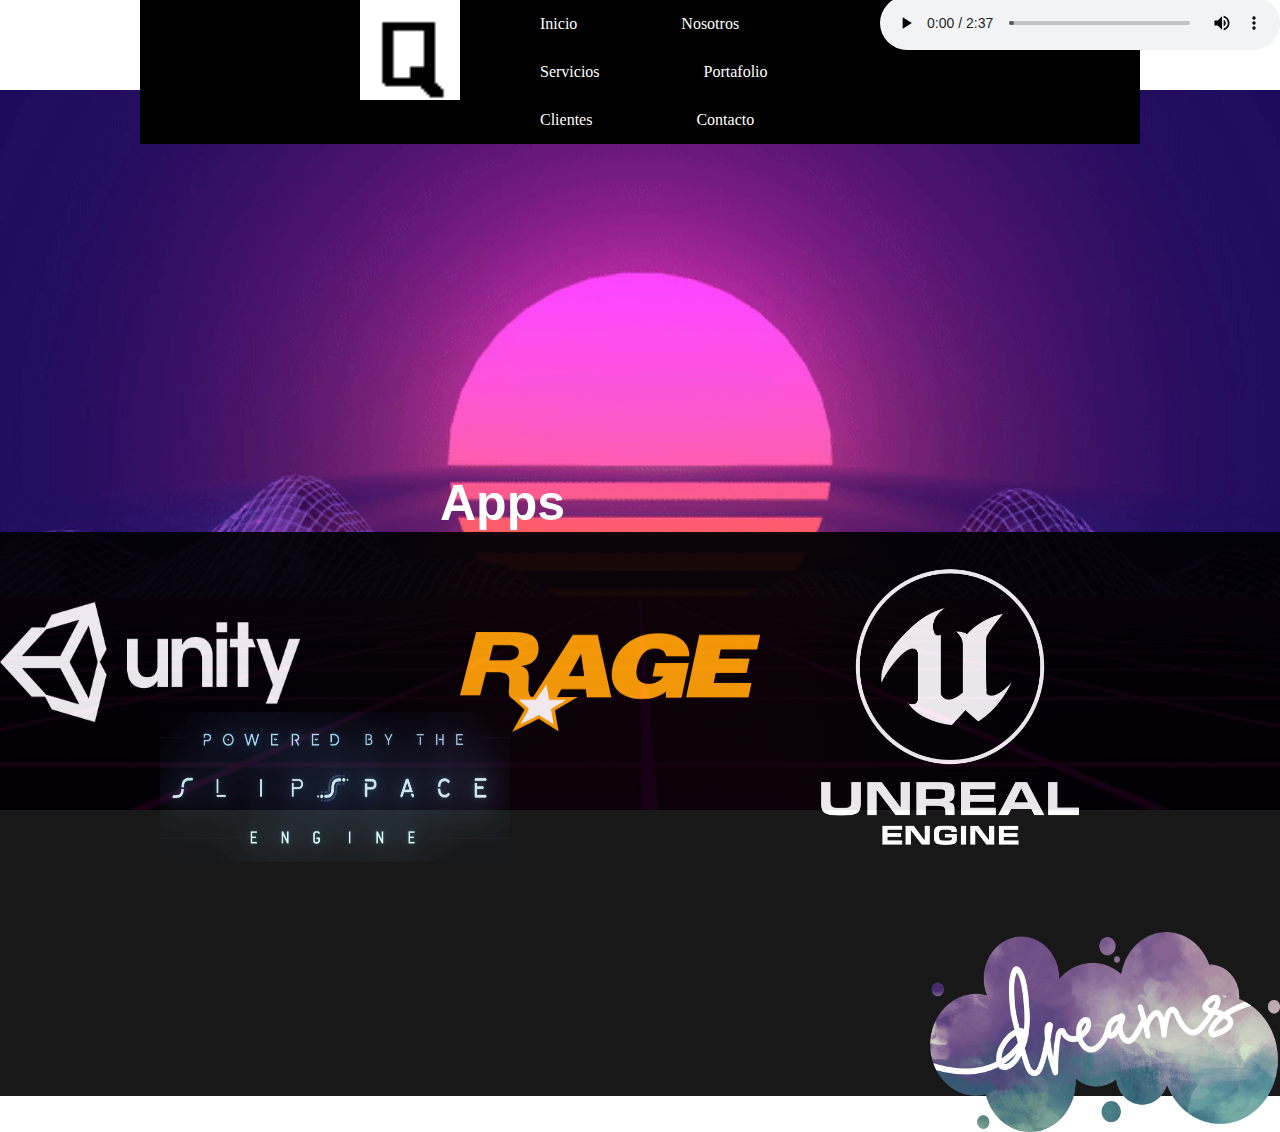
<file: Apps.html>
<!DOCTYPE html>
<html lang="en">
<head>
	<meta http-equiv="content-type" content="Text-html"; charset="utf-8"/>
	<meta name=description content="Quetzware"/>
	<meta name=author content="Juan Luis Parra Camarena"/>
	<title> Apps </title>
	<link rel="stylesheet" type="text/css" href="Estilos/Estilo_Apps.css"/>
</head>
<body>

	<audio controls>
    <source src="Audio/RONINCLOUD - Grey.mp3" autoplay="true" type="audio/mpeg">
    </audio>

	<img class="Logotipo" src="Imágenes/Quetzware.png">


	<header>
		<nav class="navegacion">
			<ul class="menu">
				<li><a href="Index.html">Inicio</a></li>
				<li><a href="Nosotros.html">Nosotros</a></li>
				<li><a href="#">Servicios</a>
					<ul class="submenu">
						<li><a href="#">Hecho Con Quetzware</a></li>
						<li><a href="#">Tutoriales</a></li>
						<li><a href="#">Descargas</a></li>
					</ul>
				</li>
				<li><a href="#">Portafolio</a>
					<ul class="submenu">
						<li><a href="SitiosWeb.html">Sitos Web</a></li>
						<li><a href="Apps.html">Apps</a></li>
					</ul>
				</li>
				<li><a href="#">Clientes</a></li>
				<li><a href="Contacto.html">Contacto</a></li>
			</ul>
		</nav>
	</header>

	<h1> Apps </h1>

	<section class="ÁreaApps">
		<img class="UnityLogo" src="Imágenes/UnityLogo.png">
		<img class="RAGELogo" src="Imágenes/Rockstar_Advanced_Game_Engine_Logo.svg.png">
		<img class="UELogo" src="Imágenes/icazual-com-unreal-engine-logo-black-11563508503dwgh7n0xj1.png">
		<img class="DreamLogo" src="Imágenes/kindpng_4474919.png">
		<img class="SlipspaceLogo" src="Imágenes/Slipspace_Engine_logo.png">
		
	</section>

</body>
</html>
</file>
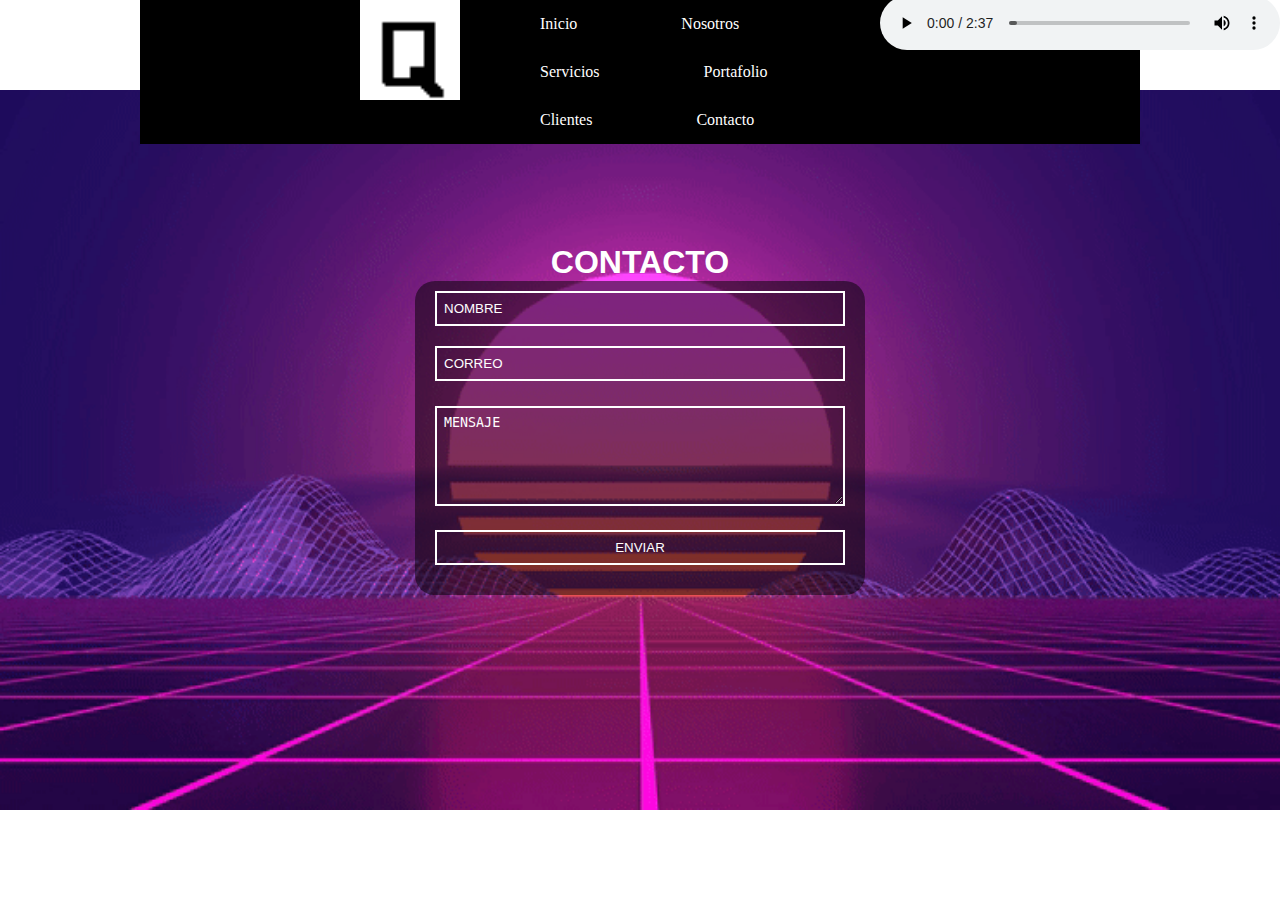
<file: Contacto.html>
<!DOCTYPE html>
<html lang="en">
<head>
	<meta http-equiv="content-type" content="Text-html"; charset="utf-8"/>
	<meta name=description content="Quetzware"/>
	<meta name=author content="Juan Luis Parra Camarena"/>
	<title> Quetzware (Contacto) </title>
	<link rel="stylesheet" type="text/css" href="Estilos/Estilo_Contacto.css"/>
</head>
<body>

	<audio controls>
    <source src="Audio/RONINCLOUD - Grey.mp3" autoplay="true" type="audio/mpeg">
    </audio>

	<img class="Logotipo" src="Imágenes/Quetzware.png">


	<header>
		<nav class="navegacion">
			<ul class="menu">
				<li><a href="Index.html">Inicio</a></li>
				<li><a href="Nosotros.html">Nosotros</a></li>
				<li><a href="#">Servicios</a>
					<ul class="submenu">
						<li><a href="#">Hecho Con Quetzware</a></li>
						<li><a href="#">Tutoriales</a></li>
						<li><a href="#">Descargas</a></li>
					</ul>
				</li>
				<li><a href="">Portafolio</a>
					<ul class="submenu">
						<li><a href="SitiosWeb.html">Sitos Web</a></li>
						<li><a href="Apps.html">Apps</a></li>
					</ul>
				</li>
				<li><a href="#">Clientes</a></li>
				<li><a href="#">Contacto</a></li>
			</ul>
		</nav>
	</header>

	<center>
		<h1> CONTACTO </h1>
		<form method="post" action="Enviar.php">
			<input type="text" name="nombre" placeholder="NOMBRE">
				<input type="email" name="email" placeholder="CORREO">
					<textarea type="text" name="mensaje" placeholder="MENSAJE"></textarea>
					<input id="pointer" type="submit" value="ENVIAR">
		</form>
	</center>



	</body>
</html>
</file>
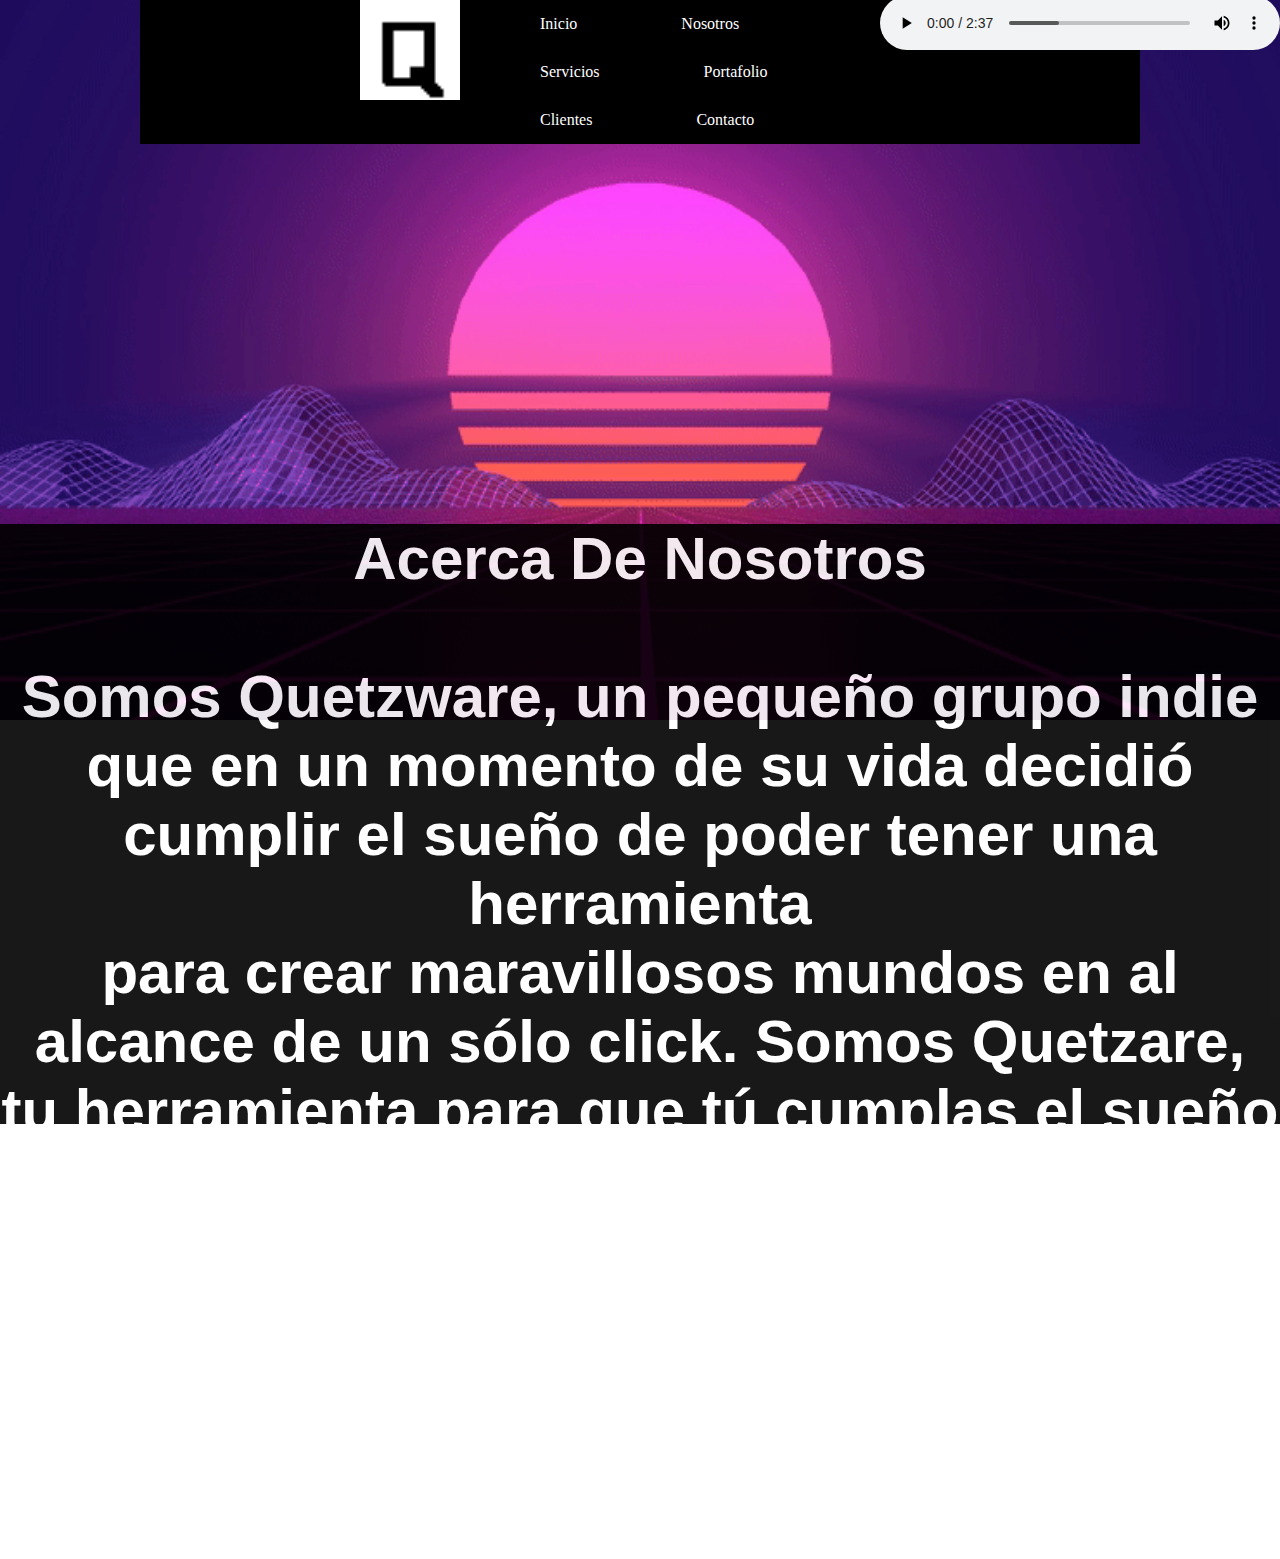
<file: Nosotros.html>
<!DOCTYPE html>
<html lang="en">
<head>
	<meta http-equiv="content-type" content="Text-html"; charset="utf-8"/>
	<meta name=description content="Quetzware"/>
	<meta name=author content="Juan Luis Parra Camarena"/>
	<title> Quetzware </title>
	<link rel="stylesheet" type="text/css" href="Estilos/Estilo_Nosotros.css"/>
</head>
<body>

	<audio controls>
    <source src="Audio/RONINCLOUD - Grey.mp3" autoplay="true" type="audio/mpeg">
    </audio>

	<img class="Logotipo" src="Imágenes/Quetzware.png">


	<header>
		<nav class="navegacion">
			<ul class="menu">
				<li><a href="Index.html">Inicio</a></li>
				<li><a href="#">Nosotros</a></li>
				<li><a href="#">Servicios</a>
					<ul class="submenu">
						<li><a href="#">Hecho Con Quetzware</a></li>
						<li><a href="#">Tutoriales</a></li>
						<li><a href="#">Descargas</a></li>
					</ul>
				</li>
				<li><a href="#">Portafolio</a>
					<ul class="submenu">
						<li><a href="SitiosWeb.html">Sitos Web</a></li>
						<li><a href="Apps.html">Apps</a></li>
					</ul>
				</li>
				<li><a href="#">Clientes</a></li>
				<li><a href="Contacto.html">Contacto</a></li>
			</ul>
		</nav>
	</header>	

	<section class="PresentacionNosotros">
		<h1>Acerca De Nosotros <br> <br> Somos Quetzware, un pequeño grupo indie que en un momento de su vida decidió cumplir el sueño de poder tener una herramienta <br> para crear maravillosos mundos en al alcance de un sólo click. Somos Quetzare, tu herramienta para que tú cumplas el sueño que siempre rondaba en tu mente de poder crear tu primer videojuego. <br> <br> <br> Y bien, ¿Qué estás esperando? ¡Ve a desarrollar tu juego ahora mismo!</h1>
	</section>
</body>
</html>
</file>
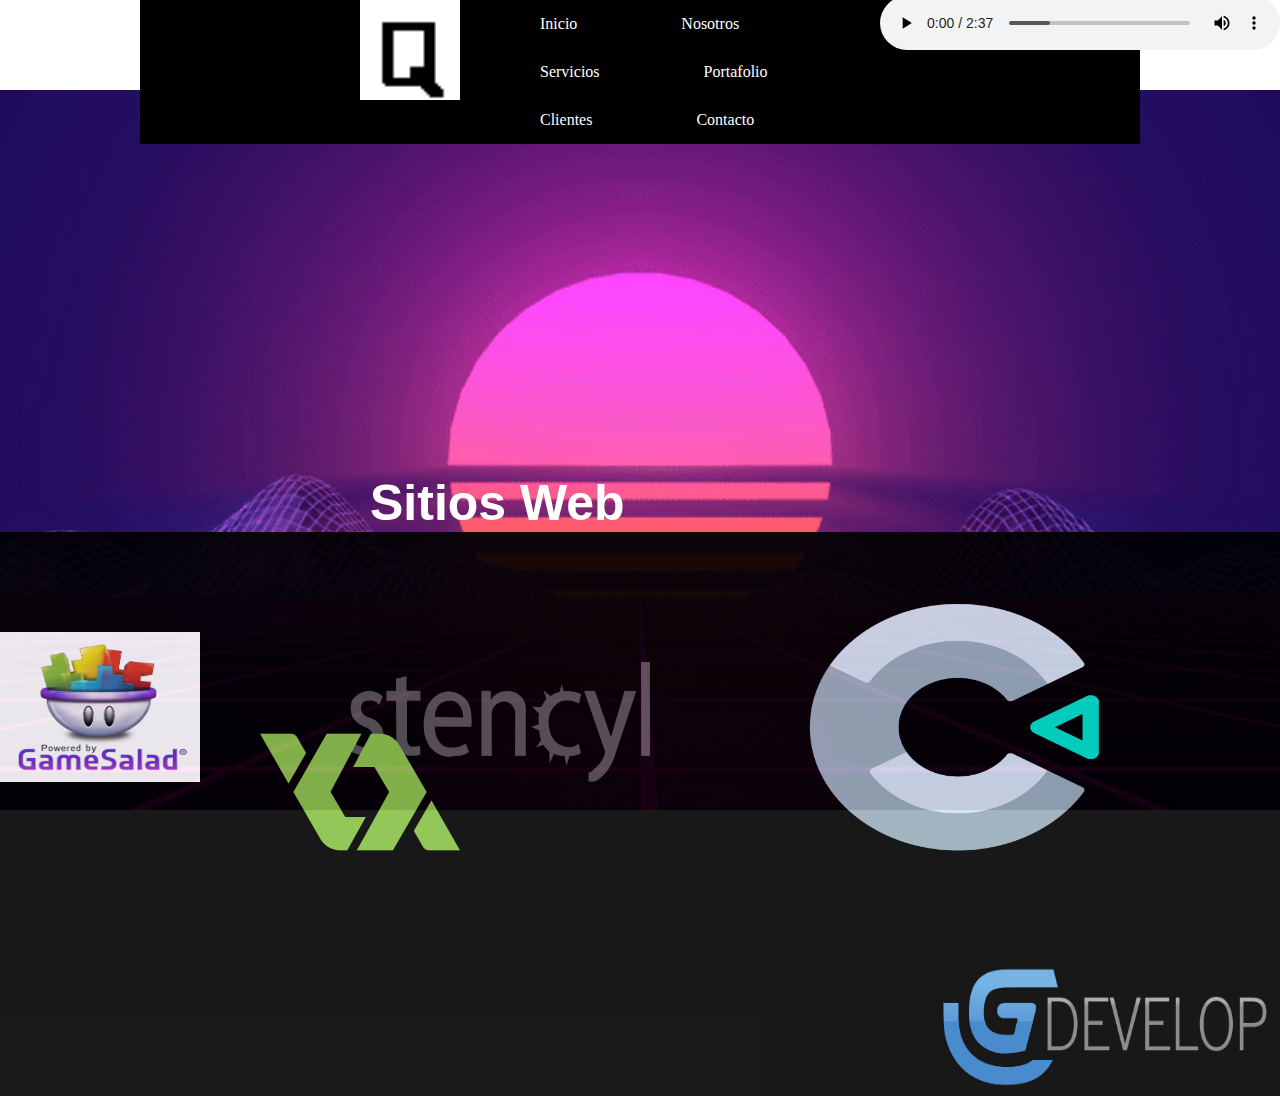
<file: SitiosWeb.html>
<!DOCTYPE html>
<html lang="en">
<head>
	<meta http-equiv="content-type" content="Text-html"; charset="utf-8"/>
	<meta name=description content="Quetzware"/>
	<meta name=author content="Juan Luis Parra Camarena"/>
	<title> Sitios Web </title>
	<link rel="stylesheet" type="text/css" href="Estilos/Estilo_SitiosWeb.css"/>
</head>
<body>

	<audio controls>
    <source src="Audio/RONINCLOUD - Grey.mp3" autoplay="true" type="audio/mpeg">
    </audio>

	<img class="Logotipo" src="Imágenes/Quetzware.png">


	<header>
		<nav class="navegacion">
			<ul class="menu">
				<li><a href="Index.html">Inicio</a></li>
				<li><a href="Nosotros.html">Nosotros</a></li>
				<li><a href="#">Servicios</a>
					<ul class="submenu">
						<li><a href="#">Hecho Con Quetzware</a></li>
						<li><a href="#">Tutoriales</a></li>
						<li><a href="#">Descargas</a></li>
					</ul>
				</li>
				<li><a href="#">Portafolio</a>
					<ul class="submenu">
						<li><a href="SitiosWeb.html">Sitos Web</a></li>
						<li><a href="Apps.html">Apps</a></li>
					</ul>
				</li>
				<li><a href="#">Clientes</a></li>
				<li><a href="Contacto.html">Contacto</a></li>
			</ul>
		</nav>
	</header>

	<h1> Sitios Web </h1>

	<section class="ÁreaSW">
		<img class="GameSaladLogo" src="Imágenes/1_EgacjT_GV56_f34NboXfbQ.jpeg">
		<img class="StencylLogo" src="Imágenes/1200px-Stencyl_logotype.svg.png">
		<img class="ConstructLogo" src="Imágenes/1701px-Construct_3_Logo.svg.png">
		<img class="GDevelopLogo" src="Imágenes/GD-logo-big.png">
		<img class="GameMakerLogo" src="Imágenes/pngwing.com.png">
	</section>

	</body>
</html>
</file>
<file: Estilos/Estilo_Apps.css>
*{
	margin: 0;
	padding: 0;
	-webkit-box-sizing: border-box;
	-moz-box-sizing: border-box;
	box-sizing: border-box;
}

body{
	background-image: url(../Estilos/BackWave.gif);
	background-repeat: no-repeat;
	background-size: 100%;
	background-position: center;
    background-attachment: fixed;
}

header{
	width: 100%;
	margin-top: -30px;
}

.navegacion{
	width: 1000px;
	margin: 30px auto;
	background: #000000;
}

.navegacion ul{
	list-style: none;
}

.menu > li{
	position: relative;
	display: inline-block;
}

.menu > li > a{
	display: block;
	padding: 15px 20px;
	padding-left: 80px;
	color: #FFFFFF;
	font-family: 'Open sans';
	text-decoration: none;
}

.menu li a:hover{
	color: #CE7D35;
	transition: all .3s;
}

/* Submenu*/

.submenu{
	position: absolute;
	background: #333333;
	width: 60%;
	visibility: hidden;
	opacity: 0;
	transition: opacity 1.5s;
	margin-left: 65px;
}

.submenu li a{
	display: block;
	padding: 15px;
	color: #fff;
	font-family: 'Open sans';
	text-decoration: none;
}

.menu li:hover .submenu{
	visibility: visible;
	opacity: 1;
}

.Logotipo{
	height: 100px;
	width: 100px;
	float: left;
	margin-left: 360px;
}

/* Audio */

audio{
	float: right;
	height: 100px;
	width: 400px;
	margin-top: -50px;
}

h1{
	float: left;
	margin-left: 440px;
	margin-top: 300px;
	color: #FFFFFF;
	font-family: arial;
	font-size: 50px;
}

.ÁreaApps{
	float: left;
	background-color: #000000;
	height: 564PX;
	width: 100%;
	opacity: 0.9;
}

/* Imágenes */

.UnityLogo{

	height: 120px;
	width: 300px;
	float: left;
	margin-top: 70px;

}

.RAGELogo{

	height: 100px;
	width: 300px;
	float: left;
	margin-left: 160px;
	margin-top: 100px;
}

.UELogo{

	height: 350px;
	width: 300px;
	float: left;
	margin-left: 40px;
}

.DreamLogo{

	height: 200px;
	width: 350px;
	float: right;
	margin-top: 50px;


}

.SlipspaceLogo{

	height: 150px;
	width: 350px;
	float: right;
	margin-right: 420px;
	margin-top: -170px;


}
</file>
<file: Estilos/Estilo_Contacto.css>
*{
	margin: 0;
	padding: 0;
	-webkit-box-sizing: border-box;
	-moz-box-sizing: border-box;
	box-sizing: border-box;
}

body{
	background-image: url(../Estilos/BackWave.gif);
	background-repeat: no-repeat;
	background-size: 100%;
	background-position: center;
    background-attachment: fixed;
}

header{
	width: 100%;
	margin-top: -30px;
}

.navegacion{
	width: 1000px;
	margin: 30px auto;
	background: #000000;
}

.navegacion ul{
	list-style: none;
}

.menu > li{
	position: relative;
	display: inline-block;
}

.menu > li > a{
	display: block;
	padding: 15px 20px;
	padding-left: 80px;
	color: #FFFFFF;
	font-family: 'Open sans';
	text-decoration: none;
}

.menu li a:hover{
	color: #CE7D35;
	transition: all .3s;
}

/* Submenu*/

.submenu{
	position: absolute;
	background: #333333;
	width: 60%;
	visibility: hidden;
	opacity: 0;
	transition: opacity 1.5s;
	margin-left: 65px;
}

.submenu li a{
	display: block;
	padding: 15px;
	color: #fff;
	font-family: 'Open sans';
	text-decoration: none;
}

.menu li:hover .submenu{
	visibility: visible;
	opacity: 1;
}

.Logotipo{
	height: 100px;
	width: 100px;
	float: left;
	margin-left: 360px;
}

/* Audio */

audio{
	float: right;
	height: 100px;
	width: 400px;
	margin-top: -50px;
}

/* Formulario */

form{
	width: 450px;
	margin: auto;
	background: rgba(0,0,0,0.5);
	padding: 10px 20px;
	box-sizing: border-box;
	border-radius: 20px;
}

h1{
	color: #FFFFFF;
	margin-top: 100px;
	font-family: arial;
}

input{
	width: 300px;
	height: 35px;
}

textarea{
	max-height: 200px;
	min-height: 100px;
	max-width: 100%;
	width: 600px;
	height: 70px;
	margin-top: 5px;
}

input, textarea{
	width: 100%;
	margin-bottom: 20px;
	padding: 7px;
	box-sizing: border-box;
	background: transparent;
	border: solid 2px #FFFFFF;
	color: #FFFFFF;
}

input[type=submit]{
	color: #FFFFFF;
}

::-webkit-input-placeholder{
	color: #FFFFFF;
}

#pointer{
	cursor: pointer;
}
</file>
<file: Estilos/Estilo_Nosotros.css>
*{
	margin: 0;
	padding: 0;
	-webkit-box-sizing: border-box;
	-moz-box-sizing: border-box;
	box-sizing: border-box;
}

body{
	background-image: url(../Estilos/BackWave.gif);
	background-repeat: no-repeat;
	background-size: 100%;
}

header{
	width: 100%;
	margin-top: -30px;
}

.navegacion{
	width: 1000px;
	margin: 30px auto;
	background: #000000;
}

.navegacion ul{
	list-style: none;
}

.menu > li{
	position: relative;
	display: inline-block;
}

.menu > li > a{
	display: block;
	padding: 15px 20px;
	padding-left: 80px;
	color: #FFFFFF;
	font-family: 'Open sans';
	text-decoration: none;
}

.menu li a:hover{
	color: #CE7D35;
	transition: all .3s;
}

/* Submenu*/

.submenu{
	position: absolute;
	background: #333333;
	width: 60%;
	visibility: hidden;
	opacity: 0;
	transition: opacity 1.5s;
	margin-left: 65px;
}

.submenu li a{
	display: block;
	padding: 15px;
	color: #fff;
	font-family: 'Open sans';
	text-decoration: none;
}

.menu li:hover .submenu{
	visibility: visible;
	opacity: 1;
}

.Logotipo{
	height: 100px;
	width: 100px;
	float: left;
	margin-left: 360px;
}

.PresentacionNosotros{
	float: left;
	background-color: #000000;
	color: #FFFFFF;
	font-size: 30px;
	text-align: center;
	font-family: arial;
	margin-top: 350px;
	height: 600px;
	width: 100%;
	opacity: 0.9;

}

/* Audio */

audio{
	float: right;
	height: 100px;
	width: 400px;
	margin-top: -50px;
}
</file>
<file: Estilos/Estilo_SitiosWeb.css>
*{
	margin: 0;
	padding: 0;
	-webkit-box-sizing: border-box;
	-moz-box-sizing: border-box;
	box-sizing: border-box;
}

body{
	background-image: url(../Estilos/BackWave.gif);
	background-repeat: no-repeat;
	background-size: 100%;
	background-position: center;
    background-attachment: fixed;
}

header{
	width: 100%;
	margin-top: -30px;
}

.navegacion{
	width: 1000px;
	margin: 30px auto;
	background: #000000;
}

.navegacion ul{
	list-style: none;
}

.menu > li{
	position: relative;
	display: inline-block;
}

.menu > li > a{
	display: block;
	padding: 15px 20px;
	padding-left: 80px;
	color: #FFFFFF;
	font-family: 'Open sans';
	text-decoration: none;
}

.menu li a:hover{
	color: #CE7D35;
	transition: all .3s;
}

/* Submenu*/

.submenu{
	position: absolute;
	background: #333333;
	width: 60%;
	visibility: hidden;
	opacity: 0;
	transition: opacity 1.5s;
	margin-left: 65px;
}

.submenu li a{
	display: block;
	padding: 15px;
	color: #fff;
	font-family: 'Open sans';
	text-decoration: none;
}

.menu li:hover .submenu{
	visibility: visible;
	opacity: 1;
}

.Logotipo{
	height: 100px;
	width: 100px;
	float: left;
	margin-left: 360px;
}

/* Audio */

audio{
	float: right;
	height: 100px;
	width: 400px;
	margin-top: -50px;
}

h1{
	float: left;
	margin-left: 370px;
	margin-top: 300px;
	color: #FFFFFF;
	font-family: arial;
	font-size: 50px;
}

.ÁreaSW{
	float: left;
	background-color: #000000;
	height: 564PX;
	width: 100%;
	opacity: 0.9;
}

/* Imágenes */

.GameSaladLogo{
	height: 150px;
	width: 200px;
	float: left;
	margin-top: 100px;

}

.StencylLogo{
	height: 120px;
	width: 300px;
	float: left;
	margin-top: 130px;
	margin-left: 150px;

}

.ConstructLogo{
	height: 250px;
	width: 300px;
	float: left;
	margin-top: 70px;
	margin-left: 155px;

}

.GDevelopLogo{
	height: 150px;
	width: 350px;
	float: right;
	margin-top: 100px;

}

.GameMakerLogo{
	height: 200px;
	width: 200px;
	float: right;
	margin-right: 470px;
	margin-top: -160px;

}
</file>
